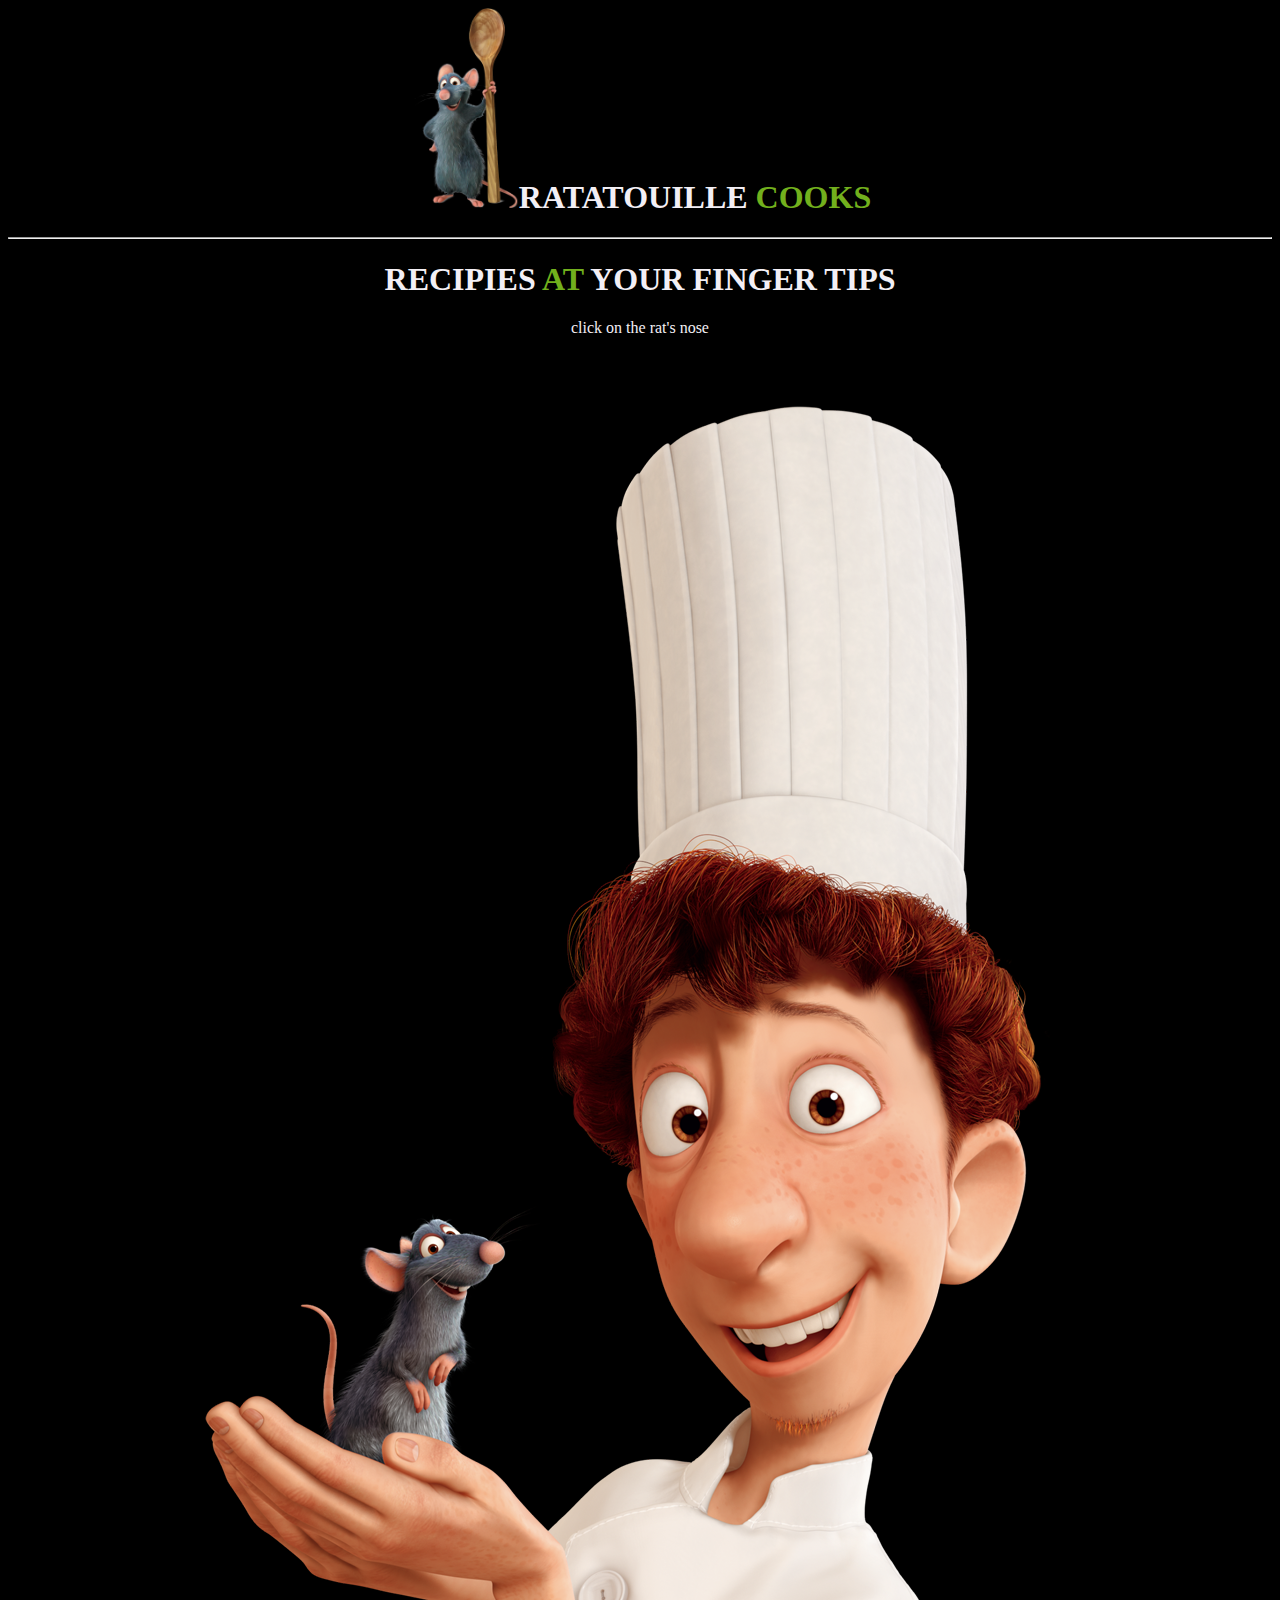
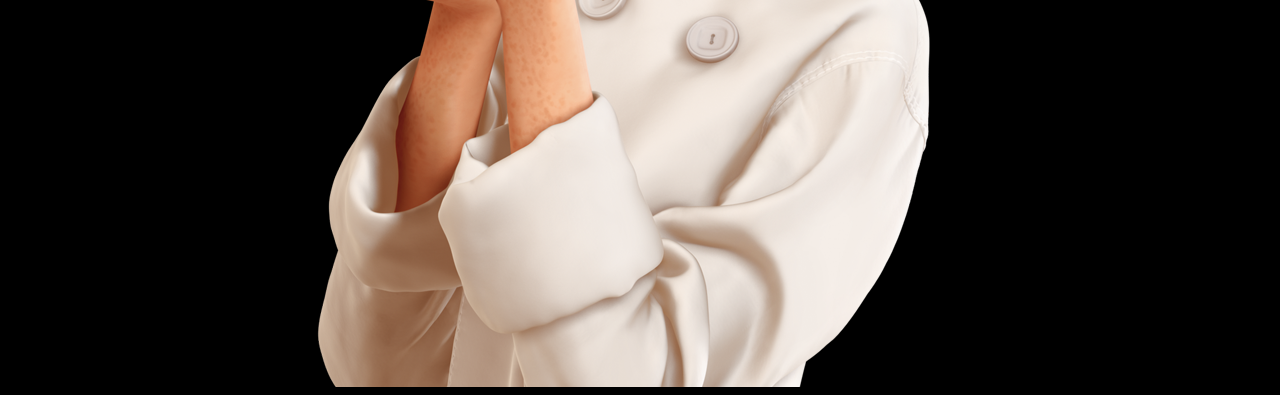
<file: index.html>
<html>

<head bgcolor="292a2d">

    <title>RATATOUILLE COOKS</title>
    <link rel="icon" href="hiclipart_com_4___co_Zj9UP.ico" type="image/x-icon">
    <h1 style="font-family: cursive">
        <center style="color: f3eff5"><img src="hiclipart.com(1).png" alt="rat picture" width="110" height="200">RATATOUILLE <span style="color:72b01d">COOKS</span></center>
    </h1>
    <hr>

</head>

<body bgcolor="black">
    <h1 style="font-family: cursive">
        <center style="color: f3eff5">RECIPIES <span style="color: 72b01d">AT </span>YOUR FINGER TIPS</center>
    </h1>
    <center>
        <link rel="stylesheet" href="stylesheet.css">
        <figcaption onmouseover="this.innerHTML='THE NOSE!'">click on the rat's nose</figcaption>
        <img src="hiclipart.com(2).png" usemap="#click_area">
        
    </center>
    <map name="click_area">
        <area shape="rect" coords="420, 890, 500, 950" href="contents.html" alt="rat_picture">
        
        
    </map>

</html>
</file>
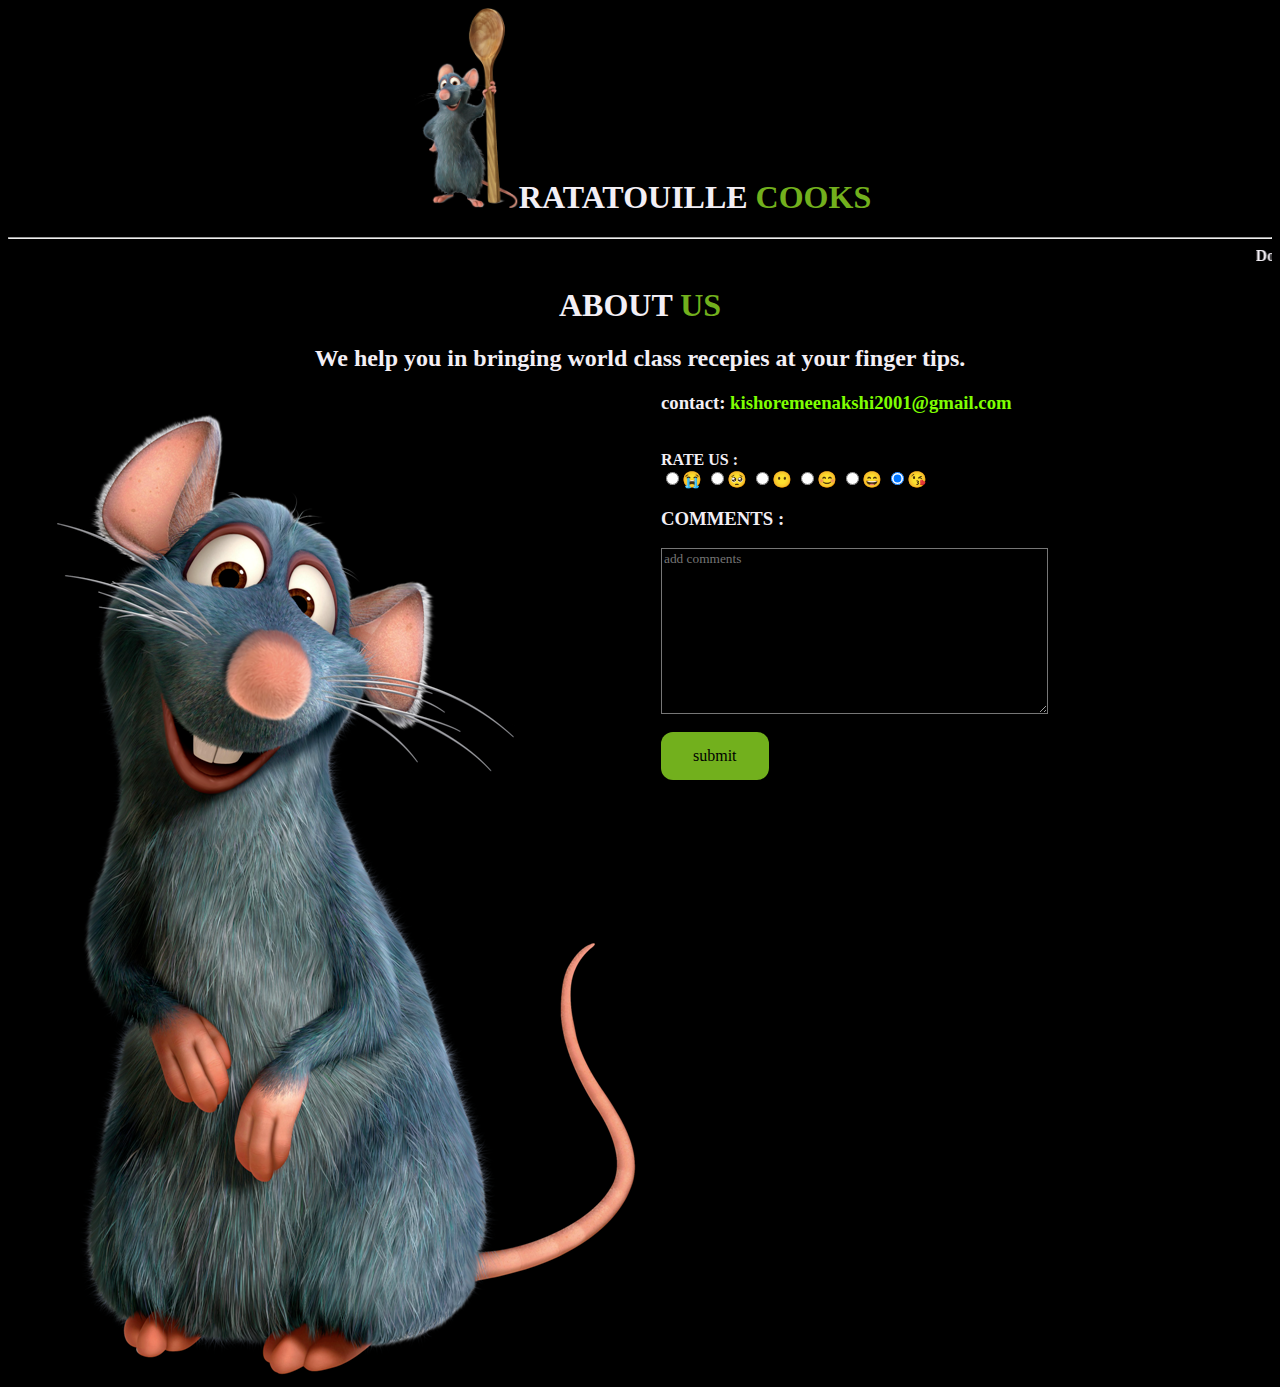
<file: aboutus.html>
<html>

<head bgcolor="292a2d">

    <title>ABOUT US </title>
    <link rel="icon" href="hiclipart_com_4___co_Zj9UP.ico" type="image/x-icon">
    <h1 style="font-family: cursive">
    <center style="color: f3eff5"><img src="hiclipart.com(1).png" alt="rat picture" width="110" height="200">RATATOUILLE <span style="color:72b01d">COOKS</span></center>
    </h1>
    <hr>
    <style>
        a {
            text-decoration: no;
        }
    </style>
    <script>
        function giff(){
            document.getElementById('gif').innerHTML = '<img src="200.gif">'; //replacing the gif file
        }

    </script>

</head>

<body bgcolor="black">
    <marquee style="font-family: cursive;color: white" scrollamount="2"><strong>Donate To <a href="donate.html" style="color: 2b01d;">Us!!</a></strong></marquee>
    <h1 style="font-family: cursive">
        <center style="color: f3eff5">ABOUT<span style="color: 72b01d"> US</span></center>
    </h1>
    <h2 style="font-family: cursive; color: f3eff5">
        <center>We help you in bringing world class recepies at your finger tips.</center>
    </h2>
    <p><img src="hiclipart.com(6).png" align="left">
        <h3 style="font-family: cursive; color: f3eff5">contact: <a href="mailto: kishoremeenakshi2001@gmail.com" style="color: chartreuse">kishoremeenakshi2001@gmail.com</a></h3>
        <br>
        <form style="color: white"><label style="font-family: cursive"> <strong>RATE US :</strong></label><br>
            <input type="radio" name="rating">😭
            <input type="radio" name="rating">🥺
            <input type="radio" name="rating">😶
            <input type="radio" name="rating">😊
            <input type="radio" name="rating">😄
            <input type="radio" name="rating" checked>😘<br>
            <h3 style="color: white"><label style="font-family: cursive"> <strong id="gif">COMMENTS :</strong></label></h3>
            <textarea style="background-color: black;" rows="10" cols="50" placeholder="add comments" onfocus="giff()"></textarea><br>
            <link rel="stylesheet" href="stylesheet.css"><br>
            <a href="vj.html"><input type="button" class="green button" value="submit"></a>
    </p>
    </form>

</body>

</html>
</file>
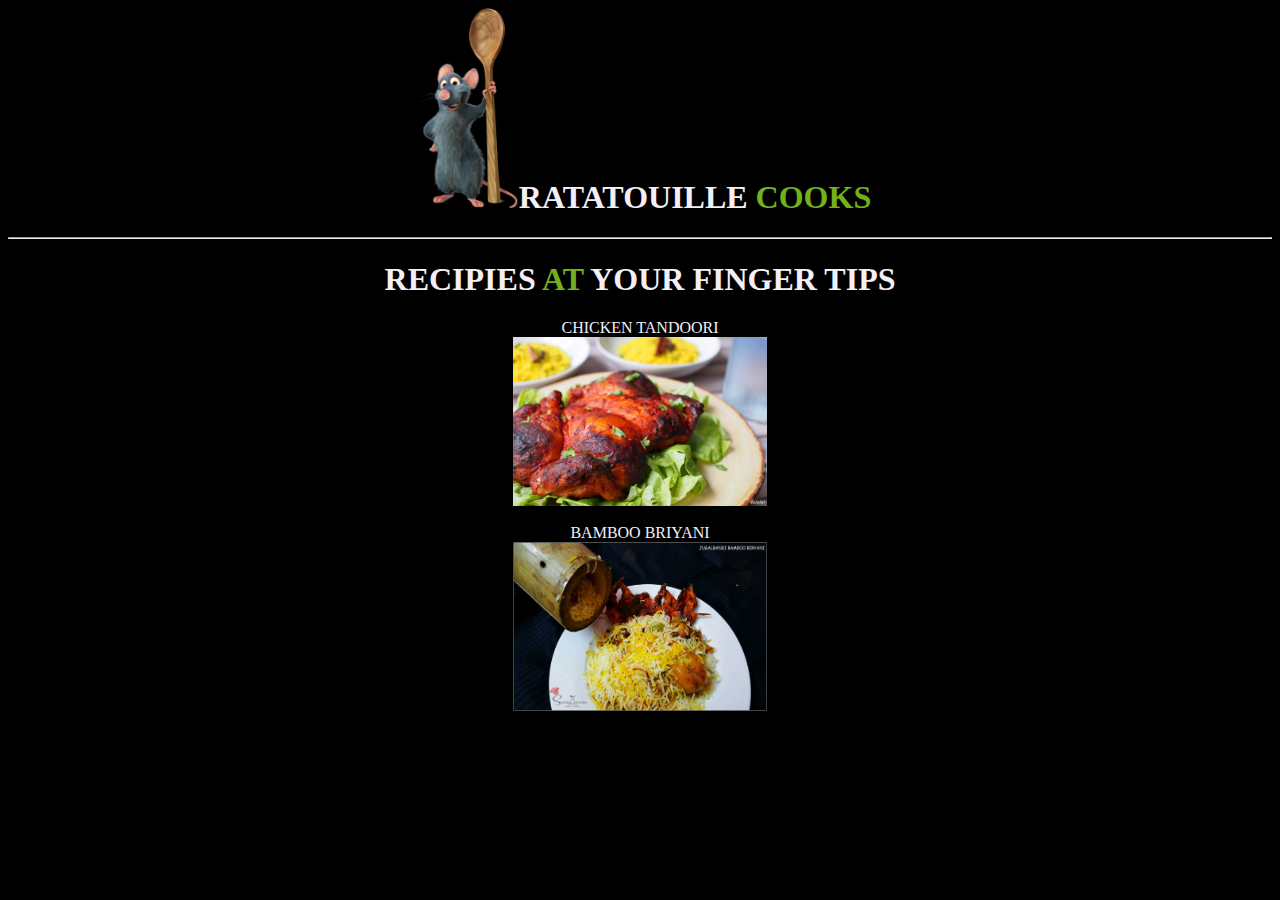
<file: contents.html>
<html>

<head bgcolor="292a2d">

    <title>CONTENTS</title>
    <link rel="icon" href="hiclipart_com_4___co_Zj9UP.ico" type="image/x-icon">
    <h1 style="font-family: cursive">
        <center style="color: f3eff5"><img src="hiclipart.com(1).png" alt="rat picture" width="110" height="200">RATATOUILLE <span style="color:72b01d">COOKS</span></center>
    </h1>
    <hr>
    <style>
        @import url(stylesheet.css);
    </style>


</head>

<body>
    <h1>
        <center>RECIPIES<span style="color: 72b01d"> AT </span>YOUR FINGER TIPS</center>
    </h1>
    <center><a href="final.html"><label>CHICKEN TANDOORI<br>
        <img src="Tandoori-Roasted-Chicken.jpg" height="169" width="254" onmouseover="this.src = 'tandoori2.jpg'" onmouseout="this.src='Tandoori-Roasted-Chicken.jpg'">
        </a>
    </center></label>
    <br>
    <center><a href="copy file1.html"><label>BAMBOO BRIYANI<br>
        <img src="BAMBOO.jpg" height="169" width="254" onmouseover="this.src = 'bb2.jpg'" onmouseout="this.src='BAMBOO.jpg'">
        </a>
    </center></label>

</body>

</html>
</file>
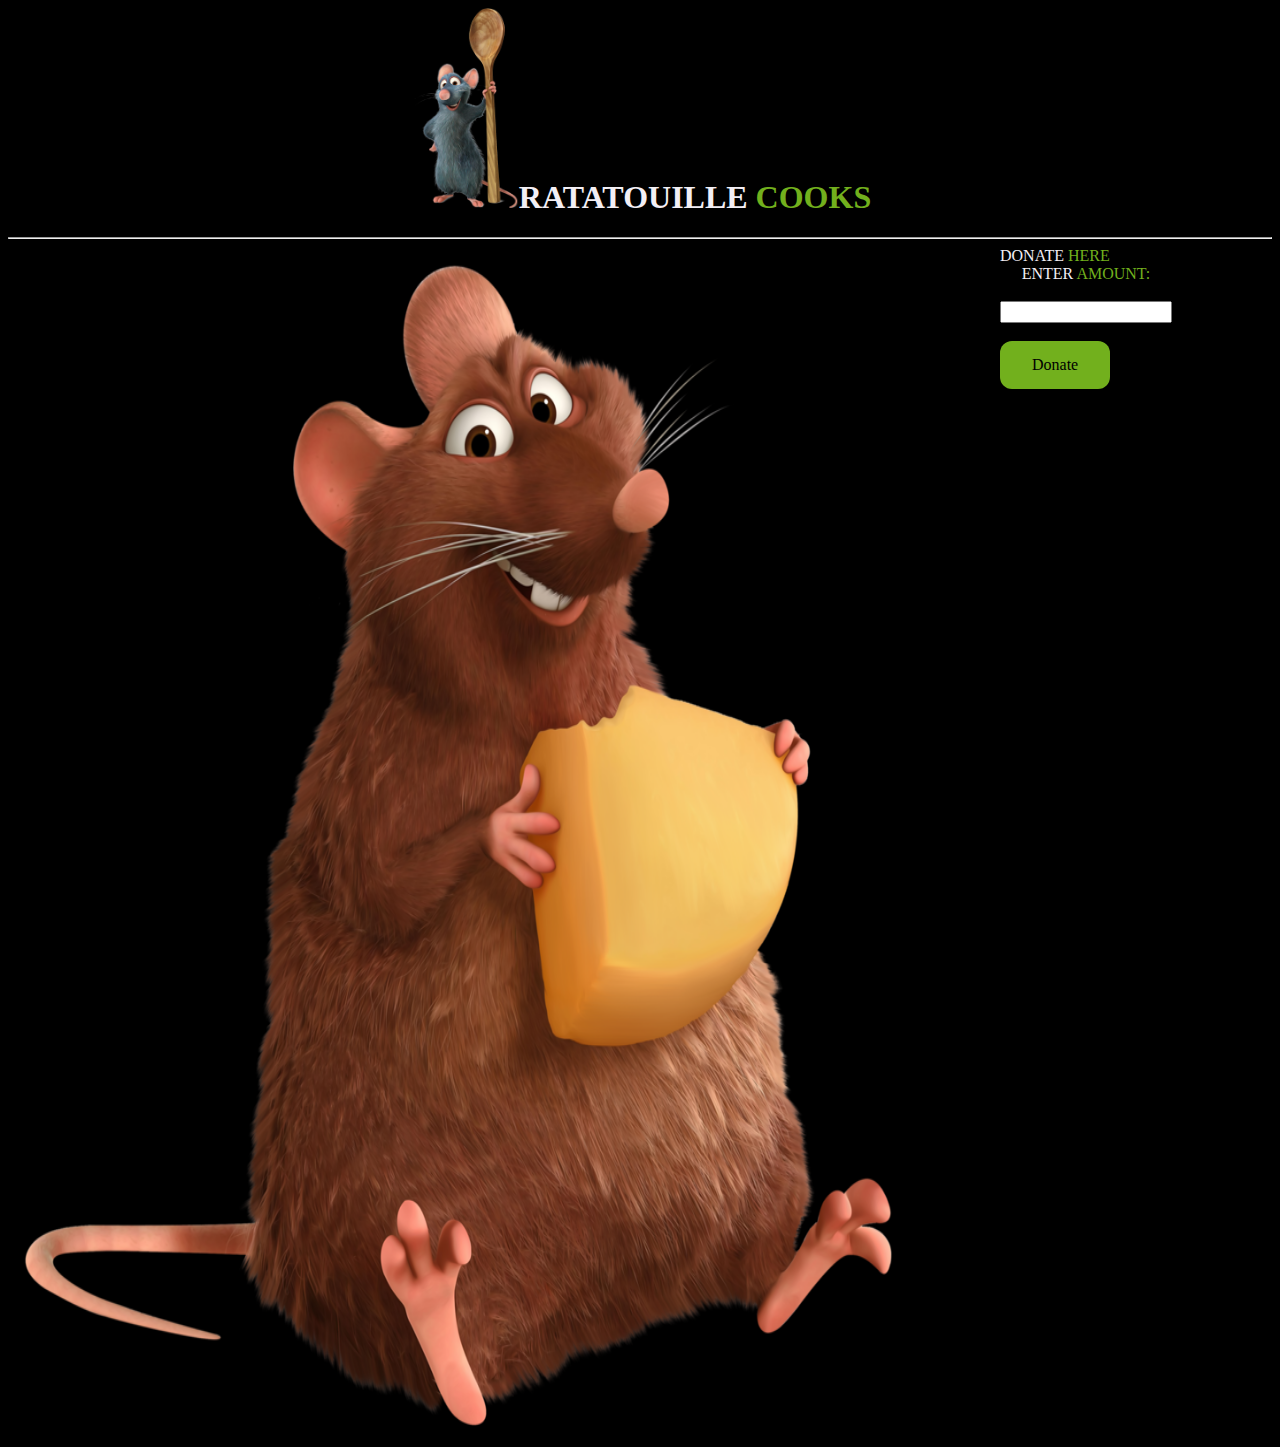
<file: donate.html>
<html>

<head>
    <script type="text/javascript" src="javascript.js">
    
        </script>
    <style>
        @import url(stylesheet.css);
    </style>
    <title>DONATE</title>
    <link rel="icon" href="hiclipart_com_4___co_Zj9UP.ico" type="image/x-icon">
    <h1>
        <center><img src="hiclipart.com(1).png" alt="rat picture" width="110" height="200">RATATOUILLE <span style="color:72b01d">COOKS</span></center>
    </h1>
    <hr>
</head>

<body>
    <section>
        <nav style="float: left;">
            <img src="hiclipart.com(7) (copy).png" alt="rat picture" width="900" height="1200">
        </nav>
        <article style="float: inline-end;padding-right: 100px;">
            DONATE <span class="green">HERE</span><br>
            <center>ENTER <span class="green">AMOUNT:</span></center><br>
            <input type="text" style="color: black;" id="tex"><br>
            <br>
            <input type="button" class="button green" onclick="texu()" value="Donate">
        </article>
    </section>

</body>

</html>
</file>
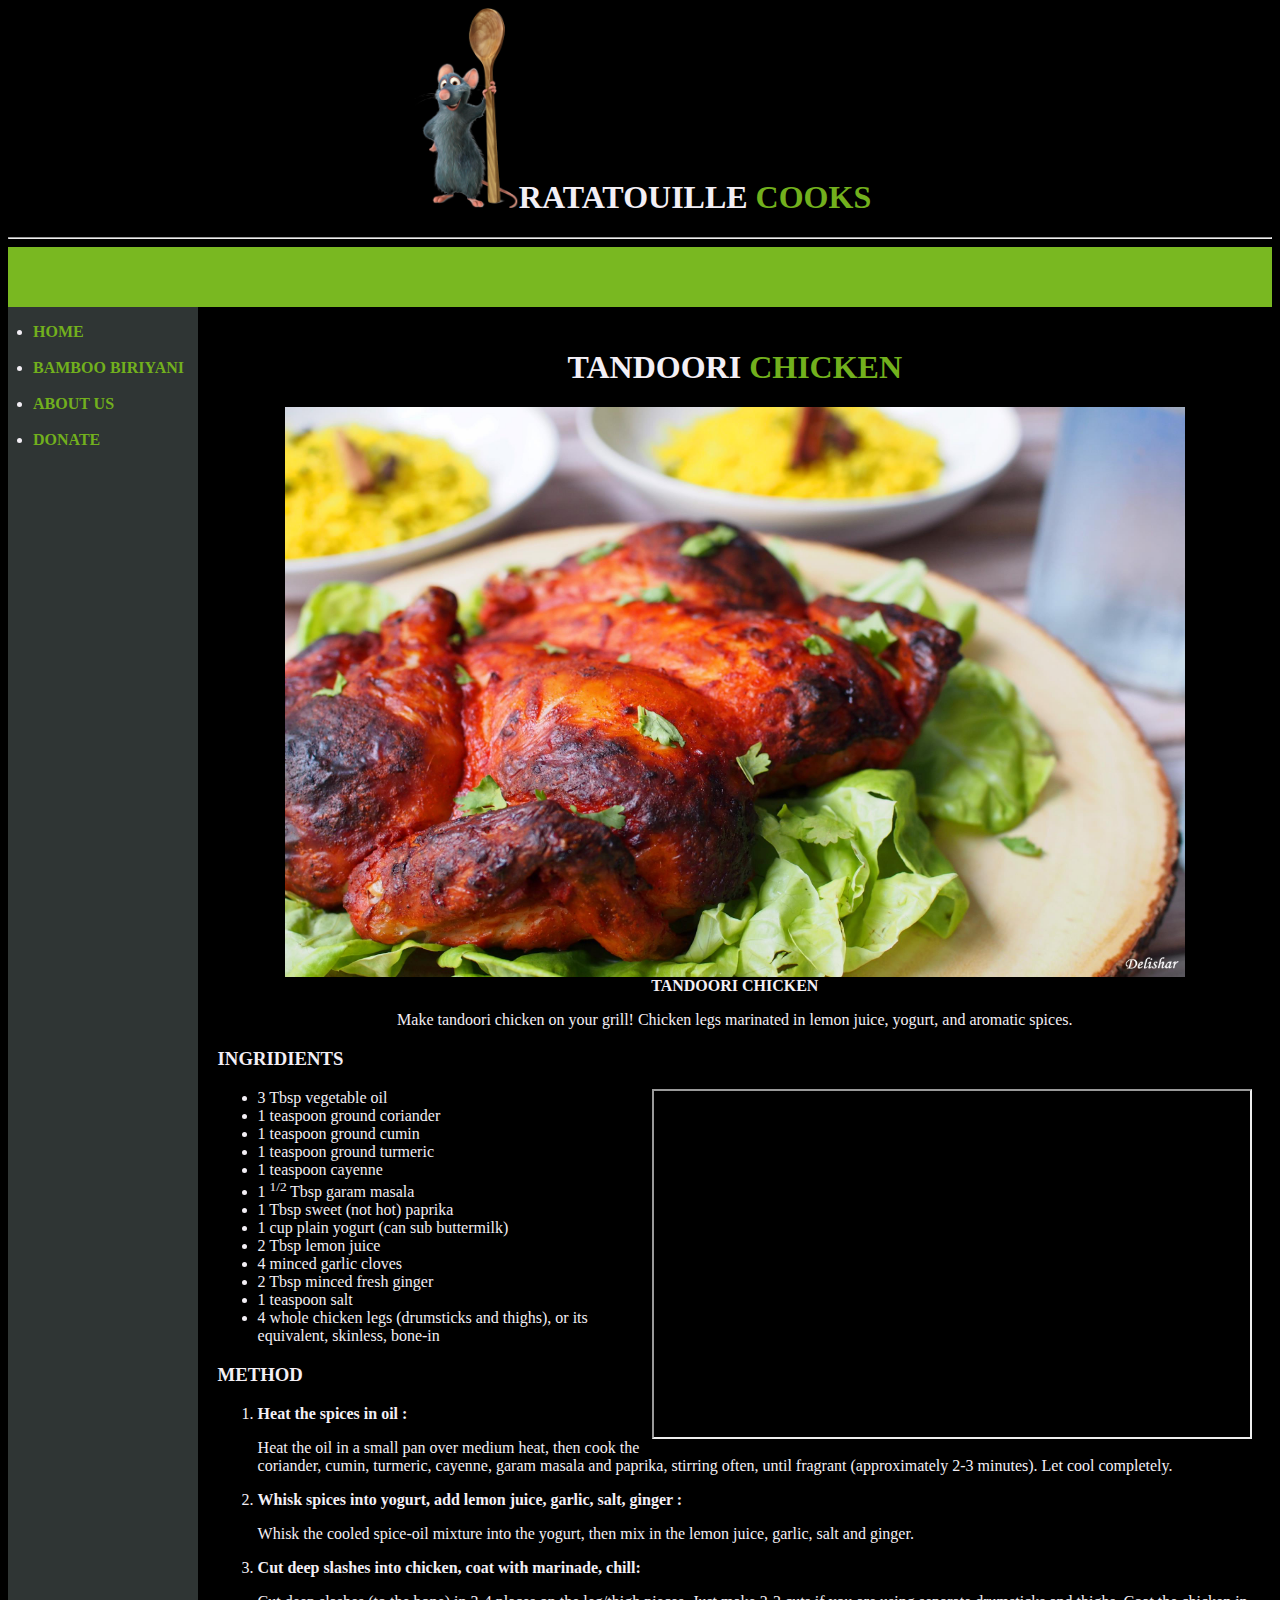
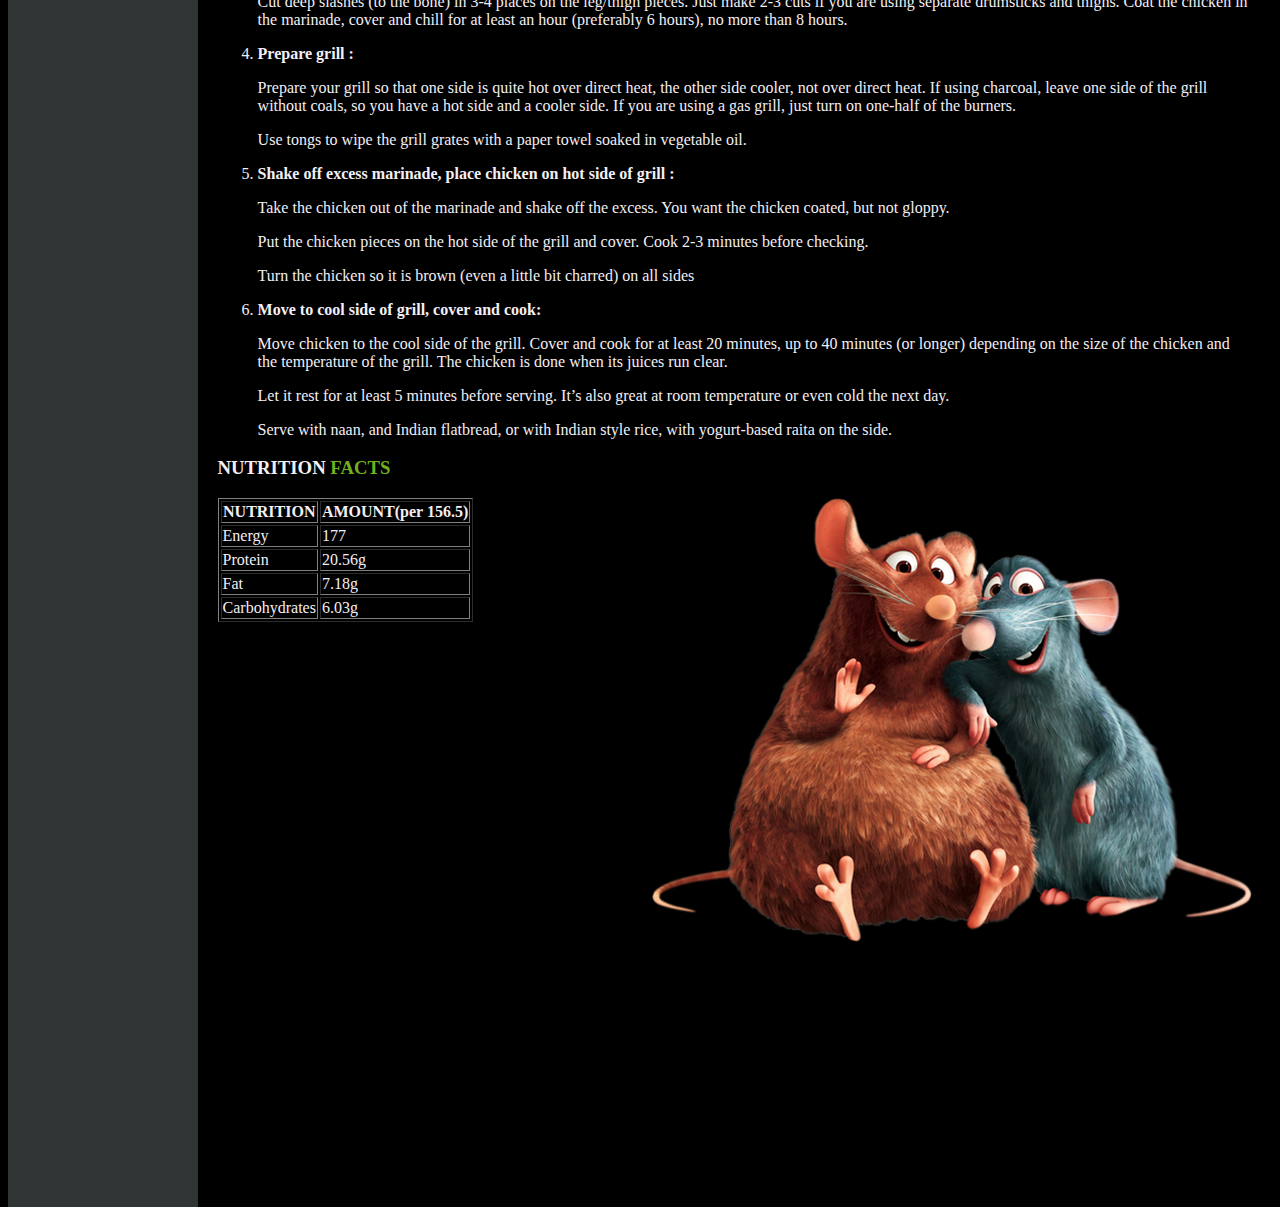
<file: final.html>
<html lang="en">

<head bgcolor="292a2d">

    <title>TANDOORI CHICKEN</title>
    <link rel="icon" href="hiclipart_com_4___co_Zj9UP.ico" type="image/x-icon">
    <h1 style="font-family: cursive">
        <center style="color: f3eff5"><img src="hiclipart.com(1).png" alt="rat picture" width="110" height="200">RATATOUILLE <span style="color:72b01d">COOKS</span></center>
    </h1>
    <hr>

</head>
<style>
    @import url(stylesheet.css);
    * {
        box-sizing: border-box;
    }
    
    body {
        background-color: black;
        font-family: Arial, Helvetica, sans-serif;
    }
    
    header {
        background-color: #79b821;
        padding: 30px;
        text-align: center;
        font-size: 35px;
        color: black;
    }
    
    nav {
        float: left;
        width: 15%;
        background: #2F3534;
        height: 2500px;
        padding-left: 25px;
    }
    
    nav ul {
        list-style-type: disc;
        padding: 0;
    }
    article {
        float: left;
        padding: 20px;
        width: 85%;
        background-color: black;
        height: 2500px;
    }
</style>
</head>

<body>



    <header>
    </header>

    <section>
        <nav>
            <ul type="square">
                <li><a href="contents.html"><strong class="green">HOME</strong> </a></li><br>
                <li><a href="copy file1.html"><strong class="green">BAMBOO BIRIYANI</strong></a></li><br>
                <li><a href="aboutus.html"><strong class="green">ABOUT US</strong></a></li><br>
                <li><a href="donate.html"><strong class="green">DONATE</strong></a></li>
            </ul>
        </nav>

        <article>
            <h1>
                <center>TANDOORI <span style="color: 72b01d">CHICKEN</span></center>
            </h1>
            <center><img src="Tandoori-Roasted-Chicken.jpg" height="570" width="900">
                <figcaption style="color: f3eff5;font-family: cursive"><strong>TANDOORI CHICKEN</strong></figcaption>
            </center>
            <p>
                <center>Make tandoori chicken on your grill! Chicken legs marinated in lemon juice, yogurt, and aromatic spices.</center>
                <h3>INGRIDIENTS</h3>
                <iframe width="600" height="350" src="https://www.youtube.com/embed/6jYZI4kgMz0" align="right"></iframe>
                <ul>
                    <li>3 Tbsp vegetable oil</li>
                    <li>1 teaspoon ground coriander</li>
                    <li>1 teaspoon ground cumin</li>
                    <li>1 teaspoon ground turmeric</li>
                    <li>1 teaspoon cayenne</li>
                    <li>1 <sup>1/2 </sup> Tbsp garam masala</li>
                    <li>1 Tbsp sweet (not hot) paprika</li>
                    <li>1 cup plain yogurt (can sub buttermilk)</li>
                    <li>2 Tbsp lemon juice</li>
                    <li>4 minced garlic cloves</li>
                    <li>2 Tbsp minced fresh ginger</li>
                    <li>1 teaspoon salt</li>
                    <li>4 whole chicken legs (drumsticks and thighs), or its equivalent, skinless, bone-in</li>
                </ul>

            </p>
            <p>
                <h3>
                    METHOD
                </h3>
                <ol type="1">
                    <li><b>Heat the spices in oil : </b>
                        <p>Heat the oil in a small pan over medium heat, then cook the coriander, cumin, turmeric, cayenne, garam masala and paprika, stirring often, until fragrant (approximately 2-3 minutes). Let cool completely.</p>
                    </li>
                    <li><b>Whisk spices into yogurt, add lemon juice, garlic, salt, ginger : </b>
                        <p>Whisk the cooled spice-oil mixture into the yogurt, then mix in the lemon juice, garlic, salt and ginger.</p>
                    </li>
                    <li><b>Cut deep slashes into chicken, coat with marinade, chill:</b>
                        <p>Cut deep slashes (to the bone) in 3-4 places on the leg/thigh pieces. Just make 2-3 cuts if you are using separate drumsticks and thighs. Coat the chicken in the marinade, cover and chill for at least an hour (preferably 6 hours),
                            no more than 8 hours.</p>
                    </li>
                    <li><b>Prepare grill : </b>
                        <p>Prepare your grill so that one side is quite hot over direct heat, the other side cooler, not over direct heat. If using charcoal, leave one side of the grill without coals, so you have a hot side and a cooler side. If you are
                            using a gas grill, just turn on one-half of the burners.</p>
                        <p>Use tongs to wipe the grill grates with a paper towel soaked in vegetable oil.</p>
                    </li>
                    <li><b> Shake off excess marinade, place chicken on hot side of grill : </b>
                        <p>Take the chicken out of the marinade and shake off the excess. You want the chicken coated, but not gloppy.</p>
                        <p>Put the chicken pieces on the hot side of the grill and cover. Cook 2-3 minutes before checking.</p>
                        <p>Turn the chicken so it is brown (even a little bit charred) on all sides</p>
                    </li>
                    <li><b>Move to cool side of grill, cover and cook:</b>
                        <p>Move chicken to the cool side of the grill. Cover and cook for at least 20 minutes, up to 40 minutes (or longer) depending on the size of the chicken and the temperature of the grill. The chicken is done when its juices run clear.</p>
                        <p>Let it rest for at least 5 minutes before serving. It’s also great at room temperature or even cold the next day.</p>
                        <p>Serve with naan, and Indian flatbread, or with Indian style rice, with yogurt-based raita on the side.</p>
                    </li>
                </ol>
            </p>
            <h3>NUTRITION <span class="green">FACTS</span></h3>
            <img src="hiclipart.com(8) (copy).png" alt="rat friends" align="right">
            <table border="1">
                <tr>
                    <th>NUTRITION</th>
                    <th>AMOUNT(per 156.5)</th>
                </tr>
                <tr>
                    <td>Energy</td>
                    <td>177</td>
                </tr>
                <tr>
                    <td>Protein</td>
                    <td>20.56g</td>
                </tr>
                <tr>
                    <td>Fat</td>
                    <td>7.18g</td>
                </tr>
                <tr>
                    <td>Carbohydrates</td>
                    <td>6.03g</td>
                </tr>

            </table>
        </article>
    </section>
</body>

</html>
</file>
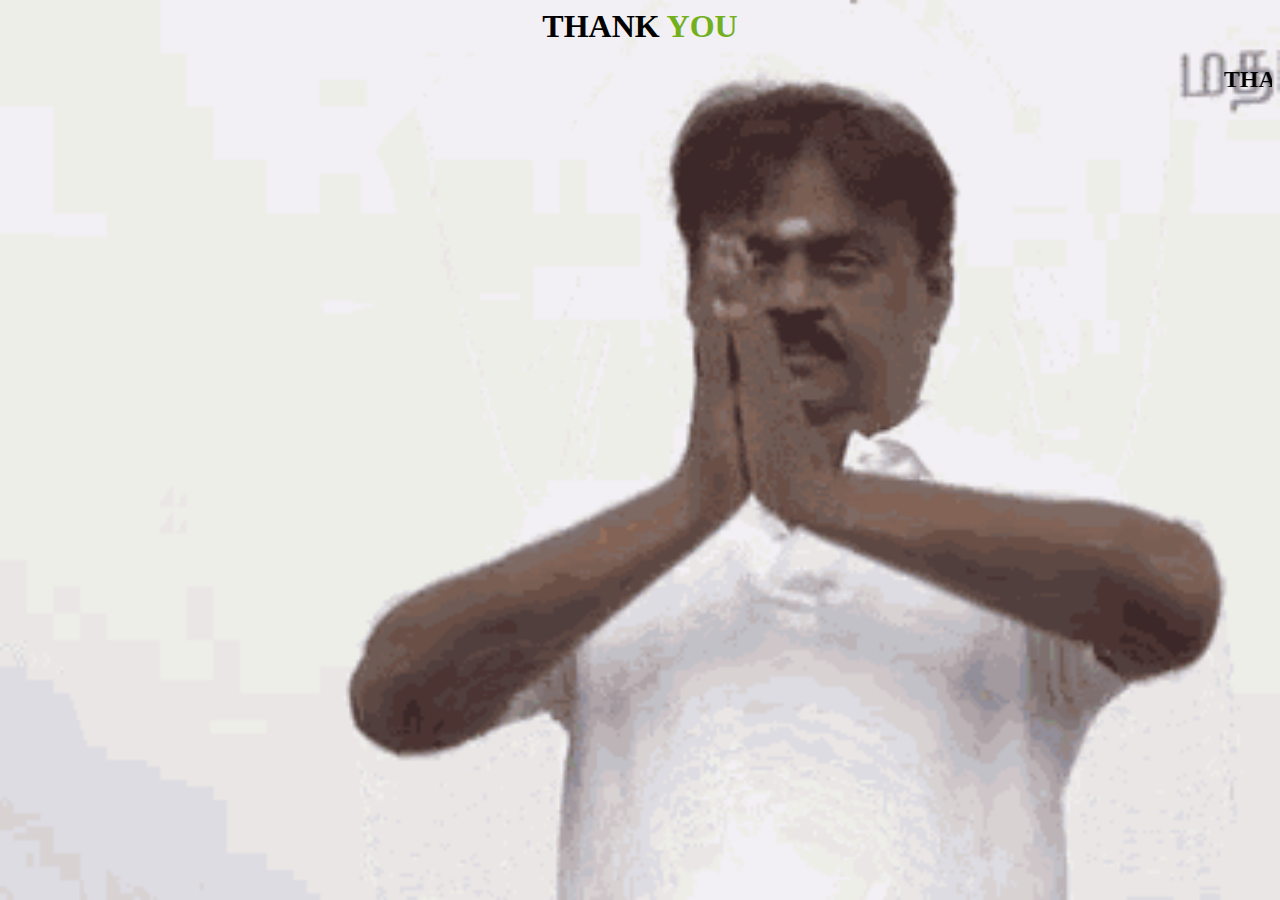
<file: vj.html>
<html>
<head>
            
        <title>THANK YOU</title>
        <link rel = "icon" href =  "/home/kishore/html/ratatoulle/hiclipart_com_4___co_Zj9UP.ico" 
        type = "image/x-icon"> 
         <h1 style="font-family: cursive"><center style="color: black">THANK <span style="color:72b01d">YOU</span></center></h1>
         </head>
         <style>
                body {
                  background-image: url('vj.gif');
                  background-repeat: no-repeat;
                  background-size: cover;
                  background-attachment: fixed;
                }
                </style> 


         <body >
             <h2 style="font-family: cursive; color: black"><strong><marquee>THANK YOU FOR YOUR LOVE AND SUPPORT. NEW RECIPIES ARE COMING :)</marquee></strong></h2>
                
         </body>
</file>
<file: stylesheet.css>
body{
    background-color: black;
}
*{
    color:f3eff5;
    font-family: cursive;

}
.green{
    color: 72b01d;
}
a{
    text-decoration: none;
}
.button {
    background-color: 72b01d;
    border: black;
    border-width: 10px;
    color: black;
    padding: 15px 32px;
    border-radius: 12px;
    text-align: center;
    text-decoration: none;
    display: inline-flex;
    font-size: 16px;
    cursor: pointer;
    transition-duration: 0.4s;
  }
  .button:hover{
      background-color: white;
  }
</file>
